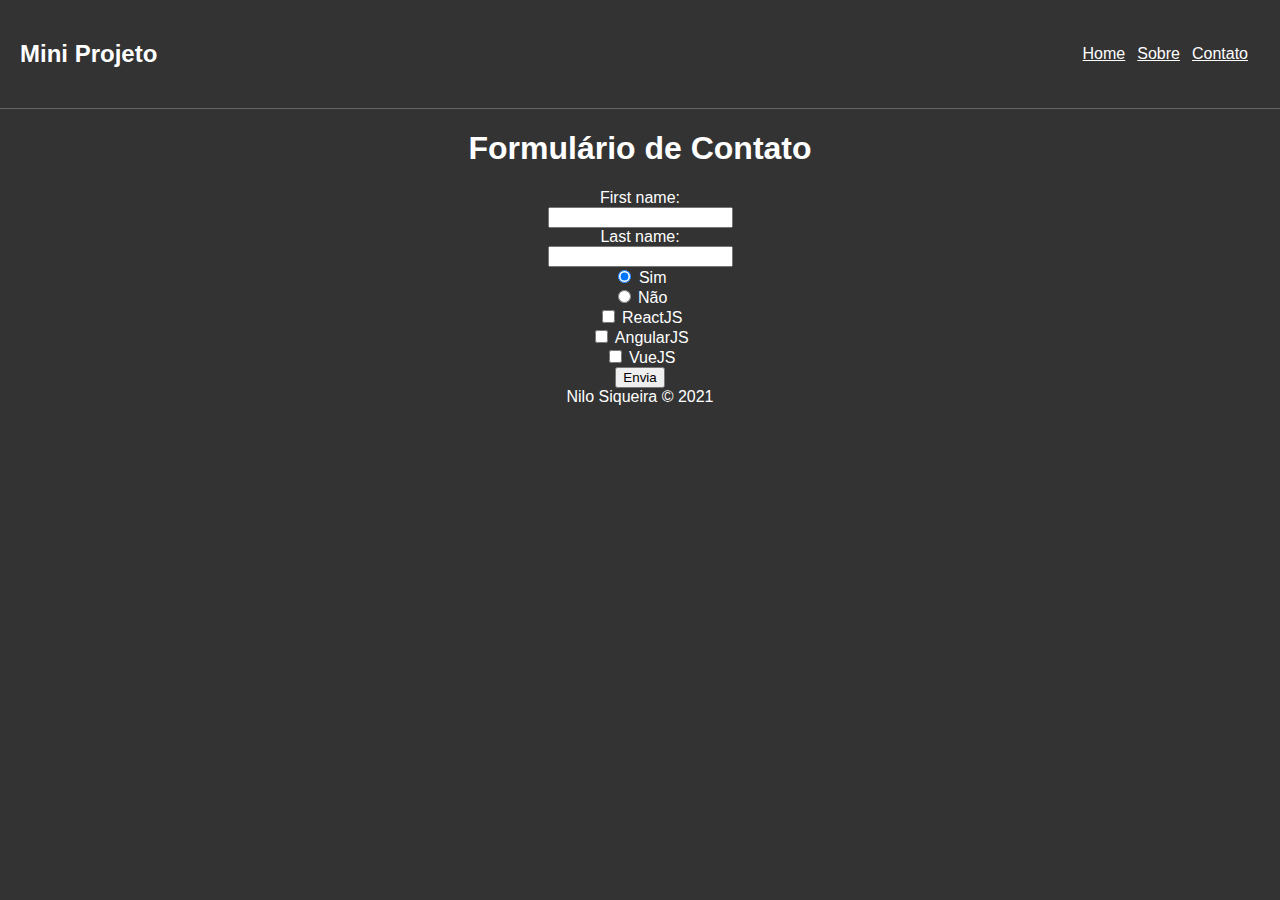
<file: contato.html>
<!DOCTYPE html>
<html lang="pt">
<head>
    <meta charset="UTF-8">
    <meta http-equiv="X-UA-Compatible" content="IE=edge">
    <meta name="viewport" content="width=device-width, initial-scale=1.0">
    <title>Mini Projeto</title>
    <link rel="stylesheet" href="css/style.css">
</head>
<body>
    <header >
        <nav>
            <h2>Mini Projeto</h2>
            <ul >
                <li><a href="index.html">Home</a></li>
                <li><a href="sobre.html">Sobre</a></li>
                <li><a href="#">Contato</a></li>
            </ul>
        </nav>
    </header>
    <h1>Formulário de Contato</h1>
   <form>
    <label for="fname">First name:</label><br>
    <input type="text" id="fname" name="fname"><br>
    <label for="lname">Last name:</label><br>
    <input type="text" id="lname" name="lname"><br>
    <input type="radio" id="sim" name="radiobtn" value="Sim" checked>
    <label for="sim">Sim</label>
    <br>
    <input type="radio" id="nao" name="radiobtn" value="Não">
    <label for="nao">Não</label>
    <br>
    <input type="checkbox" name="checkboxbtn" id="react">
    <label for="react">ReactJS</label>
    <br>
    <input type="checkbox" name="checkboxbtn" id="angular">
    <label for="angular">AngularJS</label>
    <br>
    <input type="checkbox" name="checkboxbtn" id="vue">
    <label for="vue">VueJS</label>
    <br>
    <button type="submit">Envia</button>
   </form>
      <footer>
        Nilo Siqueira &copy; 2021
      </footer>
</body>
</html>
</file>
<file: css/style.css>
body {
    font-family: Helvetica;
    text-align: center;
    color: #fff;
    background-color: #333;
    padding: 0;
    margin: 0;
  }
  
  nav {
    display: flex;
    justify-content: space-between;
    padding: 20px;
    border-bottom: 1px solid #666;
  }
  
  nav ul {
    display: flex;
    align-items: center;
    list-style: none;
  }
  
  ul li {
    margin-right: 12px;
  }
  
  ul li a {
    color: #fff;
  }

  
h1 {
    font-size: 32px;
  }
  
  img {
    border: 3px solid #fff;
  }

  .sessao {
    display: flex;
  }
  .sessao img{
    width: 400px;
    padding: 20px;
  }
  .sessao2 {
  display: flex;
  }
</file>
